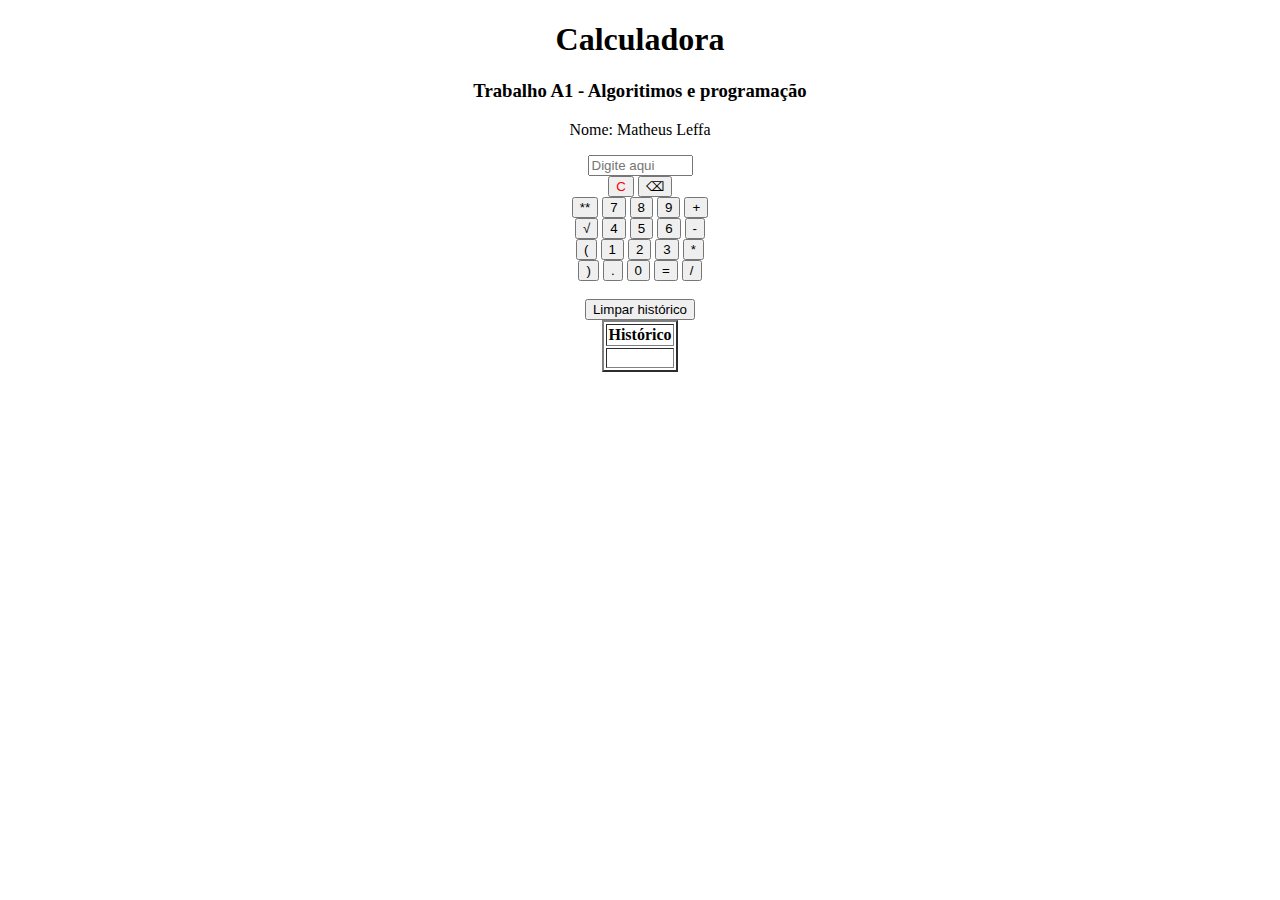
<file: Calculator/index.html>
<!DOCTYPE html>
<html lang="pt-br">

<head>
    <meta charset="UTF-8">
    <meta http-equiv="X-UA-Compatible" content="IE=edge">
    <meta name="viewport" content="width=device-width, initial-scale=1.0">
    <script src="Code.js"></script>
    <title>Calculadora</title>
</head>

<body align="center">
    <header>
        <h1>Calculadora</h1>
        <h3>Trabalho A1 - Algoritimos e programação</h3>
        <p>Nome: Matheus Leffa</p>
    </header>

    <!--Sessão referente à calculadora.-->
    <section name="Calculator">
        <!--Formulário da calculadora. Utilizei o atributo "onsubmit" com os parâmetros "resultado(); return false;" para que pudesse apertar a tecla "Enter" dentro do display para realizar o resultado da operação, ao invés de dar Submit no formulário, atualizando a página. -->
        <form id="form1" onsubmit="resultado(); return false;">
            <!--Display editável-->
            <input id="display" type="text" name="display" placeholder="Digite aqui" size="10" required />

            <br>

            <!--C (Apaga tudo)-->
            <input class="Clean" type="reset" value="C" style="color: red" />
            <!--Apaga o ultimo caracter-->
            <input class="EraseLastDigit" type="button" value="⌫" onclick="apagarCaracter()" />

            <br>

            <!--"**"(Potência)-->
            <input class="symbols" type="button" value="**" onclick="form.display.value += '**'" />
            <!--7-->
            <input class="numbers" type="button" value="7" onclick="form.display.value += 7" />
            <!--8-->
            <input class="numbers" type="button" value="8" onclick="form.display.value += 8" />
            <!--9-->
            <input class="numbers" type="button" value="9" onclick="form.display.value += 9" />
            <!--"+"(Soma)-->
            <input class="symbols" type="button" value="+" onclick="form.display.value += '+'" />

            <br>

            <!--"√"(Raiz quadrada)-->
            <input class="symbols" type="button" value="√" onclick="form.display.value += '**0.5'" />
            <!--4-->
            <input class="numbers" type="button" value="4" onclick="form.display.value += 4" />
            <!--5-->
            <input class="numbers" type="button" value="5" onclick="form.display.value += 5" />
            <!--6-->
            <input class="numbers" type="button" value="6" onclick="form.display.value += 6" />
            <!--"-"(Subtração)-->
            <input class="symbols" type="button" value="-" onclick="form.display.value += '-'" />

            <br>

            <!--Parenteses Esquerdo-->
            <input class="symbols" type="button" value="&#40;" onclick="form.display.value += '&lpar;'" />
            <!--1-->
            <input class="numbers" type="button" value="1" onclick="form.display.value += 1" />
            <!--2-->
            <input class="numbers" type="button" value="2" onclick="form.display.value += 2" />
            <!--3-->
            <input class="numbers" type="button" value="3" onclick="form.display.value += 3" />
            <!--"*"(Multiplicação)-->
            <input class="symbols" type="button" value="*" onclick="form.display.value += '*'" />

            <br>

            <!--Parenteses Direito-->
            <input class="symbols" type="button" value="&#41;" onclick="form.display.value += '&rpar;'" />
            <!--"."(Ponto, para numero com virgula)-->
            <input class="symbols" type="button" value="." onclick="form.display.value += '.'" />
            <!--0-->
            <input class="numbers" type="button" value="0" onclick="form.display.value += 0" />
            <!--"="(Retorna o resultado da conta no display e no histórico)-->
            <input class="symbols" type="button" value="=" onclick="resultado()" />
            <!--"/"(Divisão)-->
            <input class="symbols" type="button" value="/" onclick="form.display.value += '/'" />

            <br><br>

            <input class="CleanHistory" type="button" value="Limpar histórico" onclick="limparHistórico()" />
        </form>
    </section>

    <!--Sessão referente ao histórico-->
    <section name="History">
        <table border="2" align="center">
            <thead>
                <th>Histórico</th>
            </thead>
            <tbody>
                <tr>
                    <td>
                        <!--Tabela vazia para as operações serem agregadas à tabela a partir da função "resultado"-->
                        <ul id="lista"></ul>
                    </td>
                </tr>
            </tbody>
        </table>
    </section>
</body>

</html>
</file>
